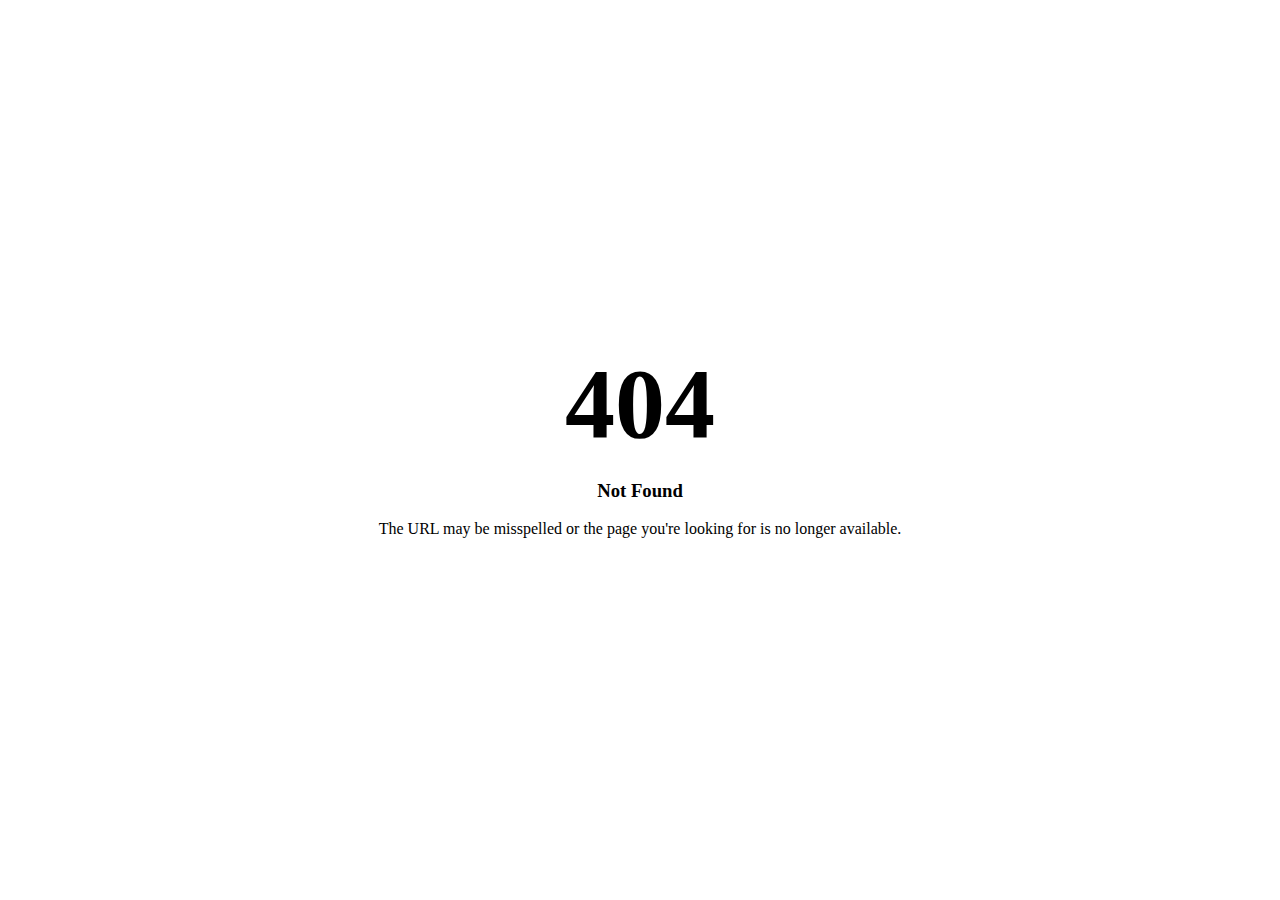
<file: app/templates/page_not_found.html>
<!DOCTYPE html>
<html lang="en">
<head>
    <meta charset="UTF-8">
    <meta name="viewport" content="width=device-width, initial-scale=1.0">
    <title>Page Not Found</title>
</head>
<body>
    <style>
        .page-not-found {
            position: absolute;
            left: 50%;
            top: 50%;
            transform: translate(-50%, -50%);
            text-align: center;
        }
    </style>
    <div class="page-not-found">
        <h1 style="font-size: 100px; padding: 0; margin: 0;">404</h1>
        <h3>Not Found</h3>
        <p>The URL may be misspelled or the page you're looking for is no longer available.</p>
    </div>
</body>
</html>
</file>
